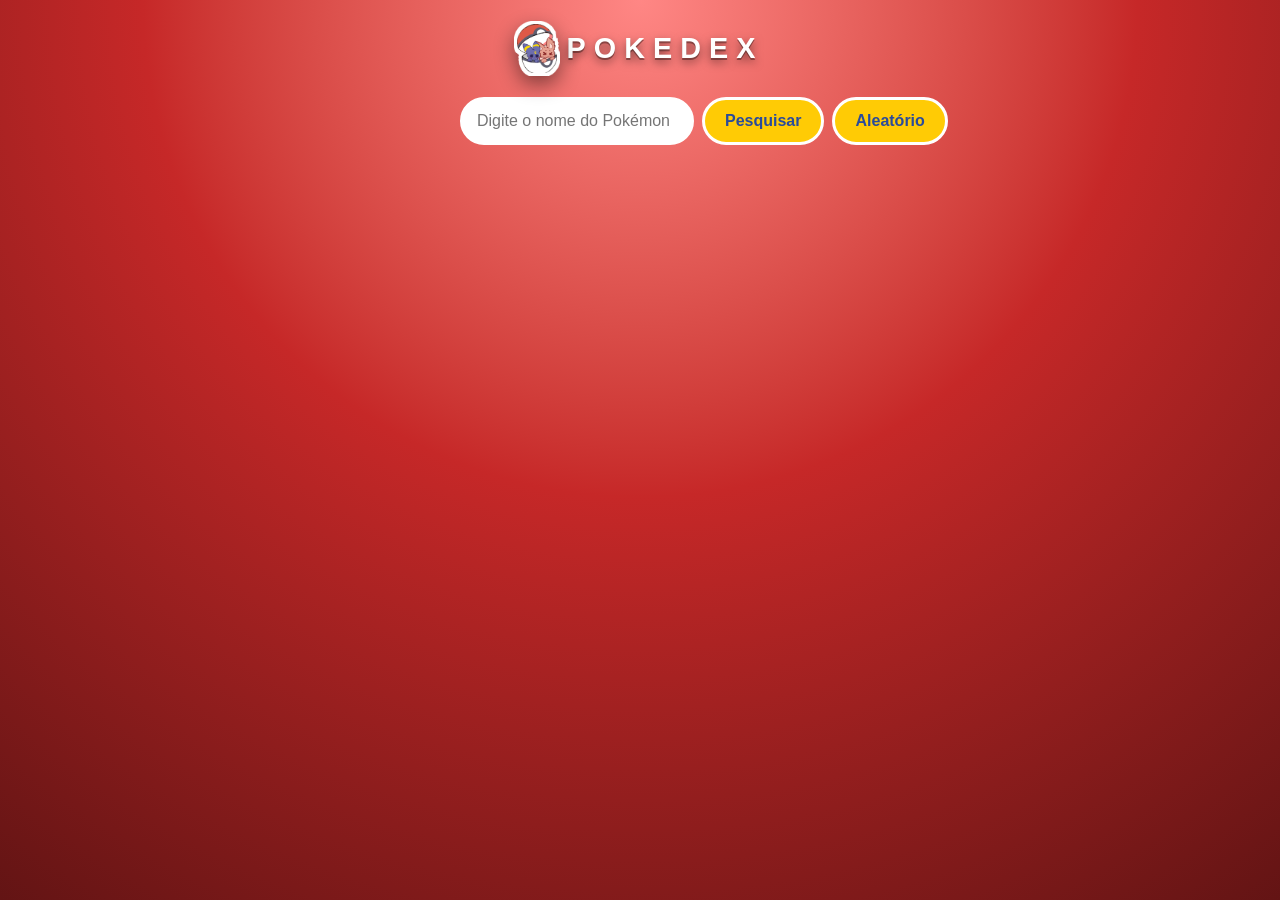
<file: index.html>
<!DOCTYPE html>
<html lang="en">
<head>
    <meta charset="UTF-8">
    <meta name="viewport" content="width=device-width, initial-scale=1.0">
    <title>Pokedex</title>
    <script src="script.js" defer></script>
    <link rel="stylesheet" href="style.css">
    <link rel="icon" type="image/png" href="Logo.png">

</head>
<body>

    <header>
        <div class="logo">
            <img src="Logo.png" alt="Logo do Pokémon">
        <h1>Pokedex</h1>
        </div>
    </header>

    <form id="nome-pesquisa">
        <input type="text" id="nome" placeholder="Digite o nome do Pokémon">
        <button type="submit">Pesquisar</button>
        <button type="button" id="aleatorio">Aleatório</button>
    </form>

    <section id="resultado">
        <!-- Resultado da pesquisa será exibido aqui -->
    </section>
    <button id="shiny">Pesquisar Pokémon Shiny</button>
    
    <section id="historico">
        <h2>Histórico de Pesquisas</h2>
        <button id="limpar-historico">Limpar Histórico</button>
        <div id="historico-container">
            <ul id="lista-historico">
                <!-- Histórico de pesquisas será exibido aqui -->
            </ul>
        </div>
    </section>

</body>
</html>
</file>
<file: style.css>
/*===== Adaptação para celulares ===== */
@media (hover: none) {
    #resultado img:hover {
        scale: 1;
    }
 
    #resultado:has(h2):hover {
        transform: none;
        box-shadow:
            0 0 0 3px #b8860b,
            0 14px 30px rgba(0, 0, 0, 0.5);
    }
 
    #shiny:hover {
        transform: none;
        box-shadow:
            0 4px 0 #b8860b,
            0 8px 16px rgba(0, 0, 0, 0.4);
    }
 
    #shiny:hover::after {
        left: -80%;
    }
 
    #lista-historico li:hover {
        transform: none;
    }
}
 
/* Celulares e telas pequenas */
@media (max-width: 600px) {
    body {
        min-height: 100dvh;
        padding: 16px 12px 40px;
    }
 
    header {
        margin-bottom: 16px;
    }
 
    .logo h1 {
        font-size: 1.4rem;
        letter-spacing: 5px;
    }
 
    /* Formulário: ocupa a largura toda */
    #nome-pesquisa {
        max-width: 100%;
        margin-bottom: 20px;
    }
 
    #nome-pesquisa input {
        min-width: 0;          /* permite o campo encolher no flex */
        font-size: 16px;       /* evita o zoom automático do iOS ao focar */
        padding: 12px 14px;
    }
 
    #nome-pesquisa button {
        padding: 12px 16px;
        white-space: nowrap;
    }
 
    /* Carta ocupa a largura disponível */
    #resultado {
        width: 100%;
        display: flex;
        justify-content: center;
    }
 
    #resultado:has(h2) {
        display: grid;
        width: 100%;
        max-width: 340px;
    }
 
    #resultado h2.nome {
        font-size: 1.3rem;
    }
 
    #resultado img {
        height: 170px;
    }
 
    #resultado p.erro {
        width: 100%;
    }
 
    /* Botão shiny maior e fácil de tocar */
    #shiny {
        width: 100%;
        max-width: 340px;
        min-height: 48px;
        margin-top: 20px;
        padding: 12px 16px;
    }
 
    /* Histórico */
    #historico {
        max-width: 340px;
        margin-top: 24px;
        padding: 14px 12px;
    }
 
    #historico-container {
        max-height: 180px;
    }
 
    #lista-historico li {
        min-height: 40px;      /* alvo de toque confortável */
        padding: 8px 14px 8px 10px;
        font-size: 0.9rem;
    }
 
    #limpar-historico {
        min-height: 36px;
        padding: 8px 18px;
    }
}
 
/* Telas bem estreitas (ex.: 360px ou menos) */
@media (max-width: 380px) {
    .logo h1 {
        font-size: 1.2rem;
        letter-spacing: 3px;
    }
 
    #nome-pesquisa {
        flex-direction: column;
    }
 
    #nome-pesquisa button {
        width: 100%;
    }
 
    #resultado img {
        height: 150px;
    }
}

/* ===== Base ===== */
* {
    box-sizing: border-box;
    margin: 0;
    padding: 0;
}

body {
    min-height: 100vh;
    font-family: "Trebuchet MS", "Segoe UI", sans-serif;
    color: #222;
    background: radial-gradient(
        circle at top,
        color-mix(in srgb, var(--cor-tipo, #ff5350) 70%, white) 0%,
        var(--cor-tipo, #c62828) 45%,
        color-mix(in srgb, var(--cor-tipo, #c62828) 50%, black) 100%
    );
    display: flex;
    flex-direction: column;
    align-items: center;
    padding: 24px 16px 48px;
}

/* ===== Cabeçalho ===== */
header {
    text-align: center;
    margin-bottom: 24px;
}

.logo {
    display: flex;
    flex-direction: row;
    align-items: center;
    gap: 10px;
}

/* Logo em formato de adesivo: contorno branco + sombra */
.logo img {
    display: block;
    width: 40px;
    max-width: 50vw;
    height: auto;
    cursor: pointer;
    filter:
        drop-shadow(3px 0 0 var(--cor-tipo, #fff))
        drop-shadow(-3px 0 0 var(--cor-tipo, #fff))
        drop-shadow(0 3px 0 var(--cor-tipo, #fff))
        drop-shadow(0 -3px 0 var(--cor-tipo, #fff))
        drop-shadow(0 8px 10px rgba(0, 0, 0, 0.45));
    animation: flutuar 3s ease-in-out infinite;
    transition: transform 0.2s;
}

.logo img:hover {
    animation: balancar 0.5s ease-in-out;
    transform: scale(1.08);
}

.logo h1 {
    color: #fff;
    font-size: 1.8rem;
    letter-spacing: 8px;
    text-transform: uppercase;
    text-shadow:
        0 2px 0 rgba(0, 0, 0, 0.35),
        0 4px 10px rgba(0, 0, 0, 0.5);
}

/* Animações da logo */
@keyframes flutuar {
    0%, 100% { transform: translateY(0); }
    50%      { transform: translateY(-8px); }
}

@keyframes balancar {
    0%, 100% { transform: rotate(0) scale(1.08); }
    25%      { transform: rotate(-6deg) scale(1.08); }
    75%      { transform: rotate(6deg) scale(1.08); }
}

/* Respeita quem prefere menos movimento */
@media (prefers-reduced-motion: reduce) {
    .logo img { animation: none; }
}

/* ===== Formulário de pesquisa ===== */
#nome-pesquisa {
    display: flex;
    gap: 8px;
    width: 100%;
    max-width: 360px;
    margin-bottom: 28px;
}

#nome-pesquisa input {
    flex: 1;
    padding: 12px 14px;
    border: 3px solid #fff;
    border-radius: 999px;
    font-size: 1rem;
    outline: none;
    background: #fff;
}

#nome-pesquisa input:focus {
    border-color: #ffcb05;
    box-shadow: 0 0 0 3px rgba(255, 203, 5, 0.4);
}

#nome-pesquisa button {
    padding: 12px 20px;
    border: 3px solid #fff;
    border-radius: 999px;
    background: #ffcb05;
    color: #2a4b9b;
    font-weight: bold;
    font-size: 1rem;
    cursor: pointer;
    transition: transform 0.15s, background 0.15s;
}

#nome-pesquisa button:hover {
    background: #ffd83d;
    transform: translateY(-2px);
}

/* ===== Mensagem de erro (quando não há card) ===== */
#resultado p.erro {
    padding: 12px 16px;
    border-radius: 12px;
    background: #ffebee;
    color: #c62828;
    font-weight: bold;
    text-align: center;
    box-shadow: 0 2px 6px rgba(0, 0, 0, 0.3);
}

/* ===== CARTA POKÉMON ===== */
#resultado:has(h2) {
    position: relative;
    width: 320px;
    max-width: 100%;
    padding: 14px;
    border-radius: 18px;
    background: linear-gradient(
        135deg,
        color-mix(in srgb, var(--cor-tipo, #ffe066) 55%, white) 0%,
        var(--cor-tipo, #f5b700) 50%,
        color-mix(in srgb, var(--cor-tipo, #ffe066) 55%, white) 100%
    );
    box-shadow:
        0 0 0 3px #b8860b,
        0 14px 30px rgba(0, 0, 0, 0.5);

    display: grid;  
    gap: 8px;
    align-content: start;
}

/* Miolo da carta (fundo interno) */
#resultado:has(h2)::before {
    content: "";
    position: absolute;
    inset: 10px;
    border-radius: 12px;
    background: linear-gradient(180deg, #fffbe6 0%, #fff3b0 100%);
    box-shadow: inset 0 0 0 2px rgba(184, 134, 11, 0.5);
    z-index: 0;
}

#resultado:has(h2) > * {
    position: relative;
    z-index: 1;
}

/* Nome */
#resultado h2.nome {
    grid-column: 1 / 3;
    grid-row: 1;
    padding: 10px 70px 0 12px;
    font-size: 1.5rem;
    text-transform: capitalize;
    color: #1d1d1d;
    letter-spacing: 0.5px;
}

/* Imagem (moldura de arte) */
#resultado img {
    grid-column: 1 / 3;
    grid-row: 2;
    justify-self: center;
    width: calc(100% - 24px);
    height: 190px;
    object-fit: contain;
    image-rendering: pixelated;
    padding: 10px;
    margin: 0 12px;
    border-radius: 8px;
    border: 4px solid #d4a017;
    background:
        radial-gradient(circle at 30% 20%, rgba(255, 255, 255, 0.8), transparent 55%),
        linear-gradient(135deg, #bde8ff 0%, #e6f7ff 50%, #ffe9a8 100%);
    box-shadow: inset 0 0 12px rgba(0, 0, 0, 0.25);
    transition: scale 0.25s ease;
    cursor: pointer;
}

#resultado img:hover {
    scale:1.25;
    z-index: 2;
}

/* Tipo (selo) */
#resultado p.tipo {
    grid-column: 1 / 3;
    grid-row: 3;
    justify-self: center;
    margin-top: 4px;
    padding: 4px 18px;
    border-radius: 999px;
    color: #fff;
    font-size: 0.85rem;
    font-weight: bold;
    letter-spacing: 1px;
    text-transform: uppercase;
    background: var(--cor-tipo, #f5b700);
}

/* HP (canto superior direito) */
#resultado p.hp {
    position: absolute;
    top: 22px;
    right: 24px;
    font-size: 0.95rem;
    font-weight: bold;
    color: #c62828;
}

/* Altura e Peso (faixa de informações) */
#resultado p.altura,
#resultado p.peso {
    grid-row: 4;
    margin: 4px 0 0;
    padding: 5px 6px;
    text-align: center;
    font-size: 0.8rem;
    font-weight: bold;
    color: #5a4300;
    background: rgba(212, 160, 23, 0.25);
    border-radius: 6px;
}

#resultado p.altura {
    grid-column: 1;
    margin-left: 12px;
}

#resultado p.peso {
    grid-column: 2;
    margin-right: 12px;
}

/* ===== Barras de atributos (HP, Ataque, Defesa, Velocidade) ===== */
#resultado .stat {
    grid-column: 1 / 3;
    display: grid;
    grid-template-columns: 1fr auto;
    gap: 5px 8px;
    margin: 0 12px;
    padding: 8px 12px;
    font-size: 0.9rem;
    font-weight: bold;
    background: #fff;
    border-radius: 8px;
    border-left: 6px solid var(--cor-stat);
    box-shadow: 0 1px 3px rgba(0, 0, 0, 0.2);
}
 
#resultado .stat.hp         { --cor-stat: #ec407a; }
#resultado .stat.ataque     { --cor-stat: #e53935; }
#resultado .stat.defesa     { --cor-stat: #1e88e5; }
#resultado .stat.velocidade { --cor-stat: #43a047; margin-bottom: 12px; }
 
#resultado .stat-valor {
    color: #444;
}
 
/* Trilho da barra */
#resultado .barra {
    grid-column: 1 / 3;
    height: 10px;
    background: #e3e3e3;
    border-radius: 999px;
    overflow: hidden;
}
 
/* Parte preenchida: a largura vem do JS via --pct */
#resultado .barra-preenchida {
    height: 100%;
    width: var(--pct);
    background: var(--cor-stat);
    border-radius: 999px;
    animation: encher-barra 0.7s ease-out;
}
 
@keyframes encher-barra {
    from { width: 0; }
}
 
@media (prefers-reduced-motion: reduce) {
    #resultado .barra-preenchida { animation: none; }
}
 
#resultado:has(h2) {
    transition: transform 0.25s ease, box-shadow 0.25s ease;
}
 
#resultado:has(h2):hover {
    transform: translateY(-6px) rotate(-1deg);
    box-shadow:
        0 0 0 3px #b8860b,
        0 22px 40px rgba(0, 0, 0, 0.55);
}
 

/* ===== BOTÃO SHINY ===== */
#shiny {
    position: relative;
    overflow: hidden;
    margin-top: 24px;
    padding: 12px 26px;
    border: 3px solid #fff;
    border-radius: 999px;
    background: linear-gradient(135deg, #ffe066 0%, #ffcb05 50%, #f5a700 100%);
    color: #2a4b9b;
    font-family: inherit;
    font-size: 1rem;
    font-weight: bold;
    letter-spacing: 1px;
    cursor: pointer;
    box-shadow:
        0 4px 0 #b8860b,
        0 8px 16px rgba(0, 0, 0, 0.4);
    transition: transform 0.15s, box-shadow 0.15s;
}

/* Brilho que passa pelo botão ao passar o mouse */
#shiny::after {
    content: "";
    position: absolute;
    top: 0;
    left: -80%;
    width: 50%;
    height: 100%;
    background: linear-gradient(
        120deg,
        transparent,
        rgba(255, 255, 255, 0.7),
        transparent
    );
    transform: skewX(-20deg);
}

#shiny:hover {
    transform: translateY(-3px);
    box-shadow:
        0 7px 0 #b8860b,
        0 12px 20px rgba(0, 0, 0, 0.45),
        0 0 14px rgba(255, 215, 0, 0.8);
}

#shiny:hover::after {
    left: 130%;
    transition: left 0.6s ease;
}

/* Efeito de apertar */
#shiny:active {
    transform: translateY(2px);
    box-shadow:
        0 1px 0 #b8860b,
        0 3px 8px rgba(0, 0, 0, 0.4);
}

#shiny:focus-visible {
    outline: 3px solid #fff;
    outline-offset: 3px;
}

body:not(:has(#resultado h2)) #shiny {
    display: none;
 } /* deixa o botão invisível enquanto não houver nenhum Pokémon pesquisado */

/* ===== HISTÓRICO DE PESQUISAS ===== */
#historico {
    width: 100%;
    max-width: 360px;
    margin-top: 32px;
    padding: 16px;
    border-radius: 18px;
    background: linear-gradient(180deg, #fffbe6 0%, #fff3b0 100%);
    box-shadow:
        0 0 0 3px #b8860b,
        0 10px 24px rgba(0, 0, 0, 0.4);
}

/* Esconde a seção enquanto não houver nenhuma pesquisa */
#historico:not(:has(li)) {
    display: none;
}

#historico h2 {
    margin-bottom: 12px;
    padding-bottom: 8px;
    font-size: 1rem;
    text-align: center;
    text-transform: uppercase;
    letter-spacing: 2px;
    color: #2a4b9b;
    border-bottom: 3px solid #d4a017;
}

#historico-container {
    max-height: 220px;
    overflow-y: auto;
    padding: 6px 8px 6px 4px;
}

#lista-historico {
    list-style: none;
    display: flex;
    flex-wrap: wrap;
    gap: 8px;
}

#lista-historico li {
    display: flex;
    align-items: center;
    gap: 6px;
    padding: 6px 12px 6px 8px;
    border-radius: 999px;
    background: #fff;
    border: 2px solid #d4a017;
    font-size: 0.85rem;
    font-weight: bold;
    text-transform: capitalize;
    color: #1d1d1d;
    box-shadow: 0 1px 3px rgba(0, 0, 0, 0.2);
    transition: transform 0.15s, background 0.15s;
}

/* Mini Pokébola ao lado do nome */
#lista-historico li::before {
    content: "";
    width: 16px;
    height: 16px;
    flex-shrink: 0;
    border-radius: 50%;
    border: 2px solid #1d1d1d;
    background:
        radial-gradient(circle at center, #fff 0 22%, #1d1d1d 24% 34%, transparent 36%),
        linear-gradient(180deg, #e53935 0 46%, #1d1d1d 46% 54%, #fff 54% 100%);
}

#lista-historico li:hover {
    background: #ffe066;
    transform: translateY(-2px);
}

/* Barra de rolagem */
#historico-container::-webkit-scrollbar {
    width: 8px;
}

#historico-container::-webkit-scrollbar-thumb {
    background: #d4a017;
    border-radius: 999px;
}

#limpar-historico {
    display: block;
    margin: 0 auto 12px;
    padding: 6px 16px;
    border: 2px solid #c62828;
    border-radius: 999px;
    background: #fff;
    color: #c62828;
    font-family: inherit;
    font-size: 0.8rem;
    font-weight: bold;
    cursor: pointer;
    transition: background 0.15s, color 0.15s;
}

#limpar-historico:hover {
    background: #c62828;
    color: #fff;
}
</file>
